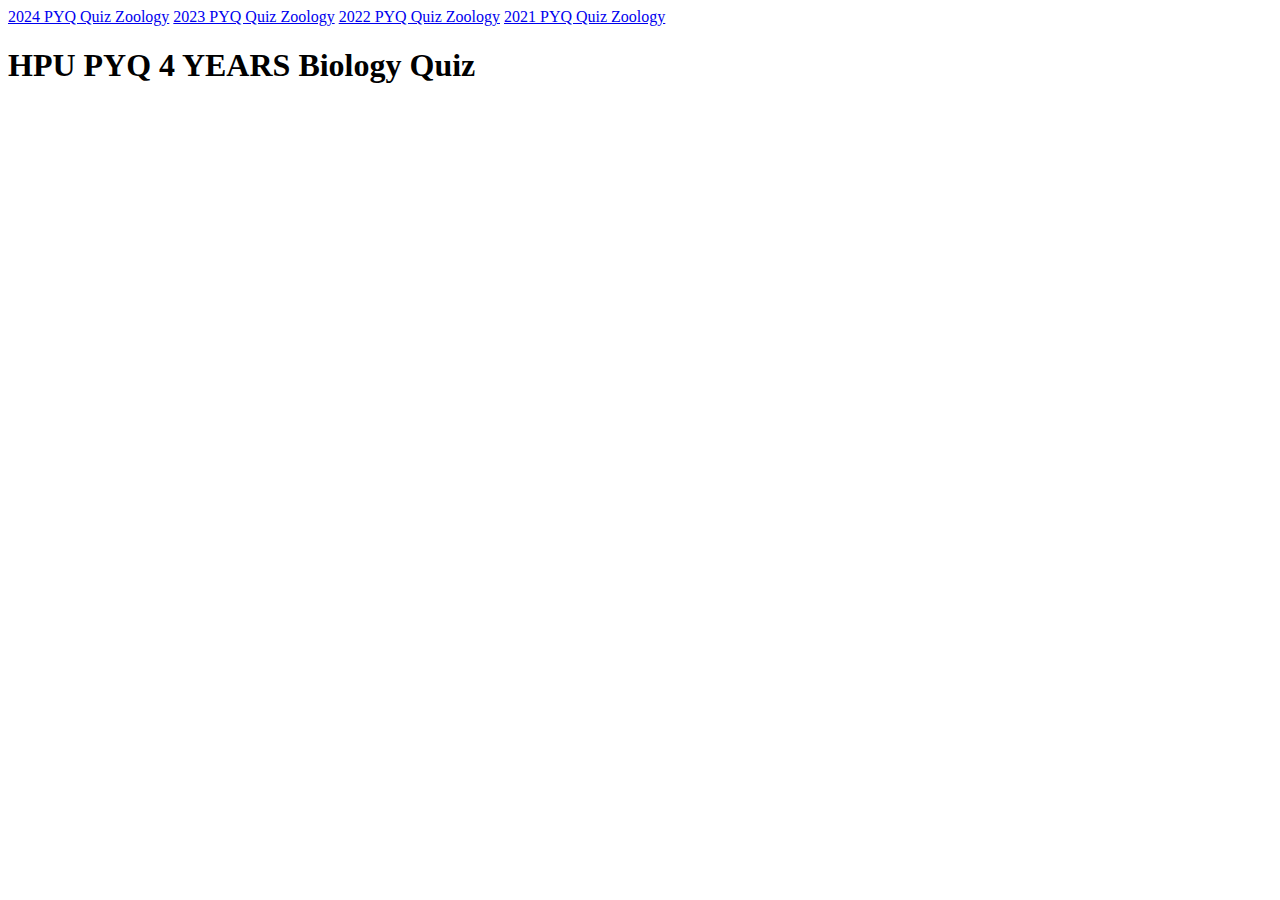
<file: index.html>
<!DOCTYPE html>
<html lang="en">
<head>
    <meta charset="UTF-8">
    <meta name="viewport" content="width=device-width, initial-scale=1.0">
    <title>HPU PYQ Entrance Exam Biology Quiz</title>
    <link rel="stylesheet" href="style.css">
</head>
<body>
    <div class="quiz-container">
        <a href="1index.html" class="nav-link">2024 PYQ Quiz Zoology</a>
         <a href="zoology2023.html" class="nav-link">2023 PYQ Quiz Zoology</a>
        <a href="3rdindex.html" class="nav-link">2022 PYQ Quiz Zoology</a>
        <a href="4index.html" class="nav-link">2021 PYQ Quiz Zoology</a>
        <h1>HPU PYQ 4 YEARS Biology Quiz</h1>
        
</body>
</html>
</file>
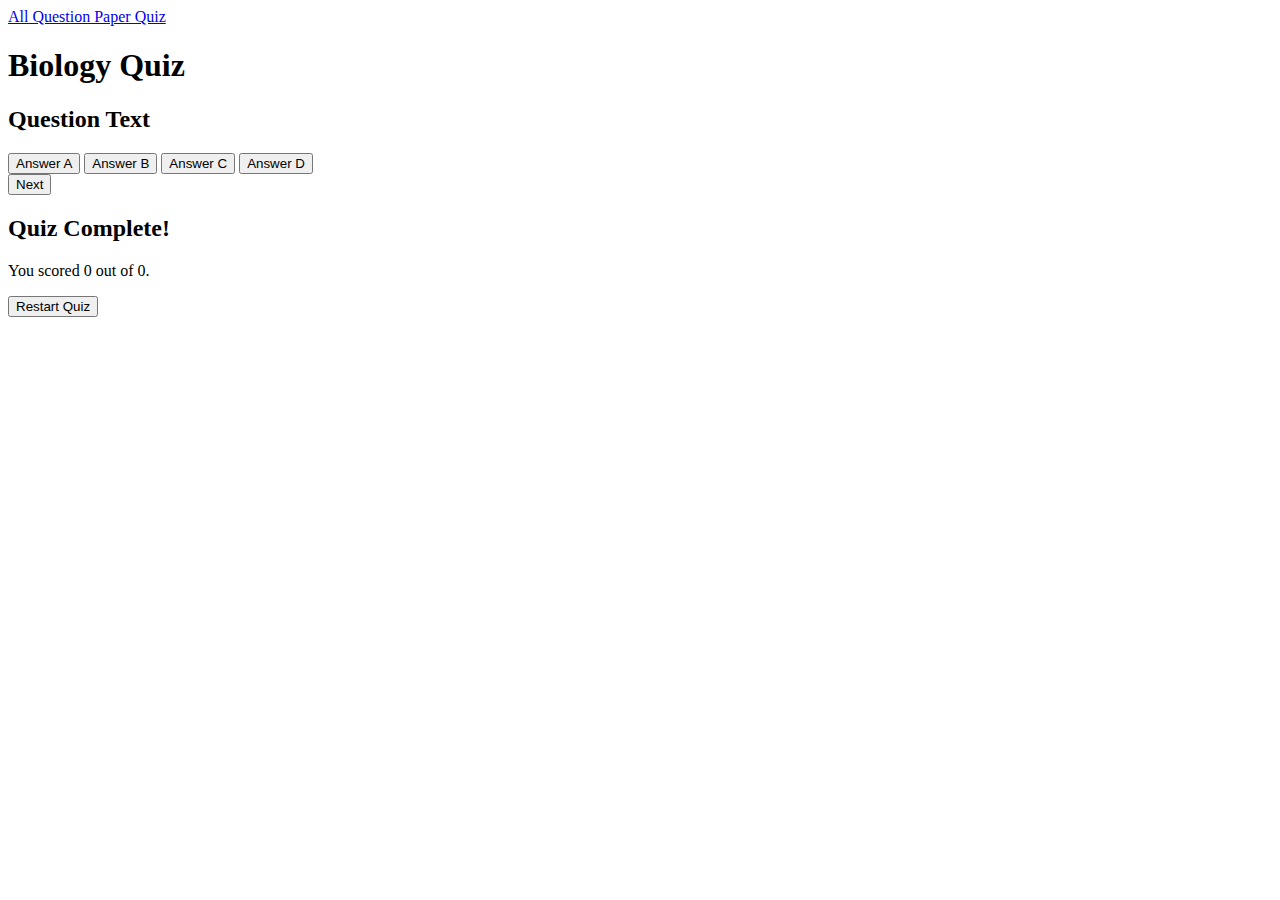
<file: 1index.html>
<!DOCTYPE html>
<html lang="en">
<head>
    <meta charset="UTF-8">
    <meta name="viewport" content="width=device-width, initial-scale=1.0">
    <title>Biology Quiz</title>
    <link rel="stylesheet" href="style.css">
</head>
<body>
    <div class="quiz-container">
         <a href="index.html" class="nav-link">All Question Paper Quiz</a>
        <h1>Biology Quiz</h1>
        <div id="quiz">
            <h2 id="question">Question Text</h2>
            <div id="answer-buttons" class="btn-grid">
                <button class="btn">Answer A</button>
                <button class="btn">Answer B</button>
                <button class="btn">Answer C</button>
                <button class="btn">Answer D</button>
            </div>
            <div id="feedback" class="feedback"></div>
            <button id="next-btn" class="next-btn hide">Next</button>
        </div>
        <div id="result-container" class="hide">
            <h2>Quiz Complete!</h2>
            <p>You scored <span id="score-display">0</span> out of <span id="total-questions">0</span>.</p>
            <button id="restart-btn">Restart Quiz</button>
        </div>
    </div>

    <script src="script.js"></script>
</body>
</html>
</file>
<file: style.css>

</file>
